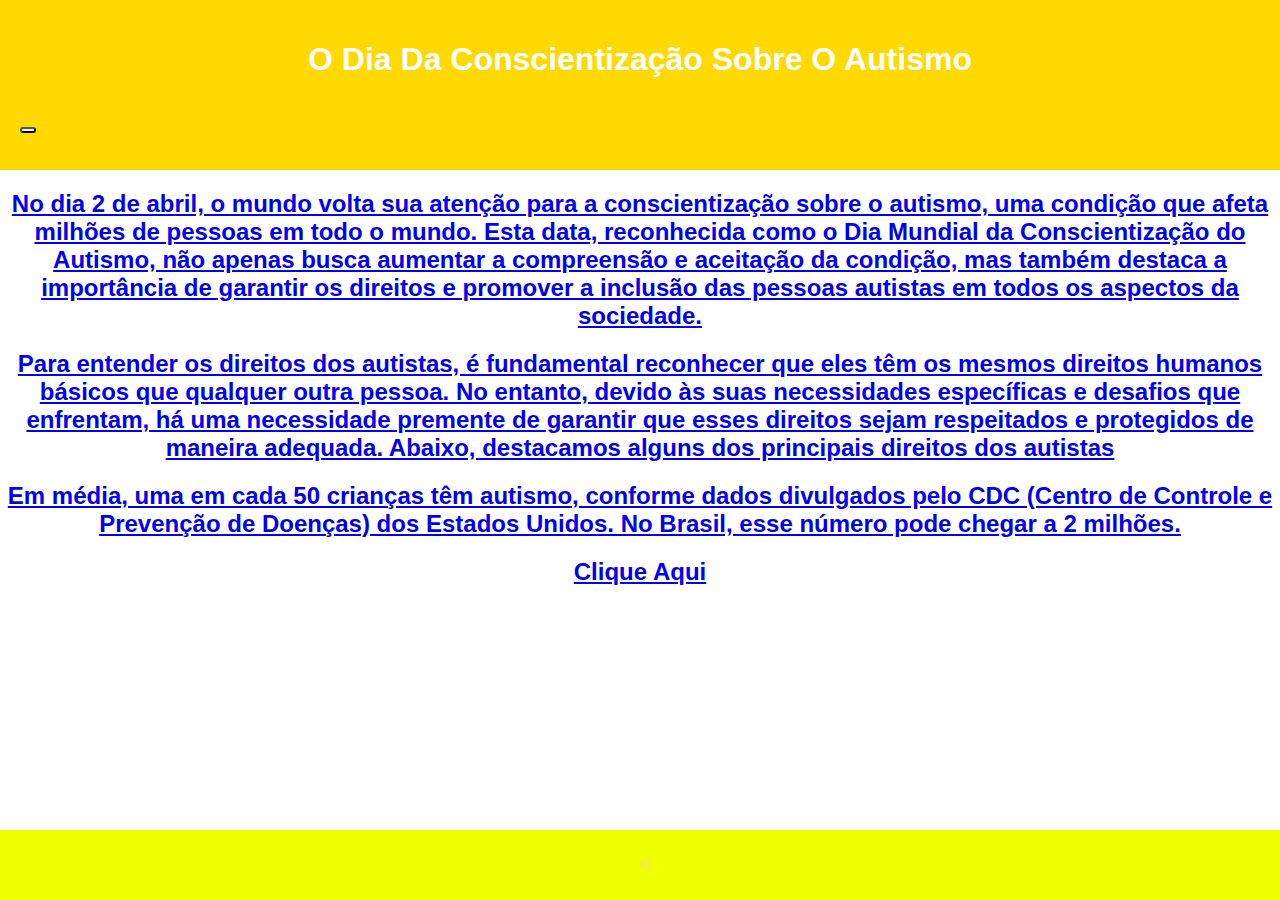
<file: index.html>
<!DOCTYPE html>
<html lang="en">
<head>
    <meta charset="UTF-8">
    <meta name="viewport" content="width=device-width, initial-scale=1.0">
    <title> O Dia Da Conscientização Sobre O Autismo </title>
    <link rel="stylesheet" href="styles.css">
</head>
<body>
    <header>
        <center> <h1>O Dia Da Conscientização Sobre O Autismo</h1></center>
        <nav class="button">
            <ul>
                <center><a href="auti2.html"><button class="button"></button</a></center>
            </ul>
        </nav>
    </header>

     <class="main-section">
        <center><h2> No dia 2 de abril, o mundo volta sua atenção para a conscientização sobre o autismo, uma condição que afeta milhões de pessoas em todo o mundo. Esta data, reconhecida como o Dia Mundial da Conscientização do Autismo, não apenas busca aumentar a compreensão e aceitação da condição, mas também destaca a importância de garantir os direitos e promover a inclusão das pessoas autistas em todos os aspectos da sociedade.</h2></center>
       <p></p>
           <center> <h2>Para entender os direitos dos autistas, é fundamental reconhecer que eles têm os mesmos direitos humanos básicos que qualquer outra pessoa. No entanto, devido às suas necessidades específicas e desafios que enfrentam, há uma necessidade premente de garantir que esses direitos sejam respeitados e protegidos de maneira adequada. Abaixo, destacamos alguns dos principais direitos dos autistas</h2></center>           
           <p></p>
           <center> <h2> Em média, uma em cada 50 crianças têm autismo, conforme dados divulgados pelo CDC (Centro de Controle e Prevenção de Doenças) dos Estados Unidos. No Brasil, esse número pode chegar a 2 milhões.</h2></center>
           <p></p>
           <center><h2>Clique Aqui</h2></center>    
        </section>
    
    <footer>
        <p>&copy; .</p>
    </footer>
</body>
</html><a href="auti2.html"></a>
</file>
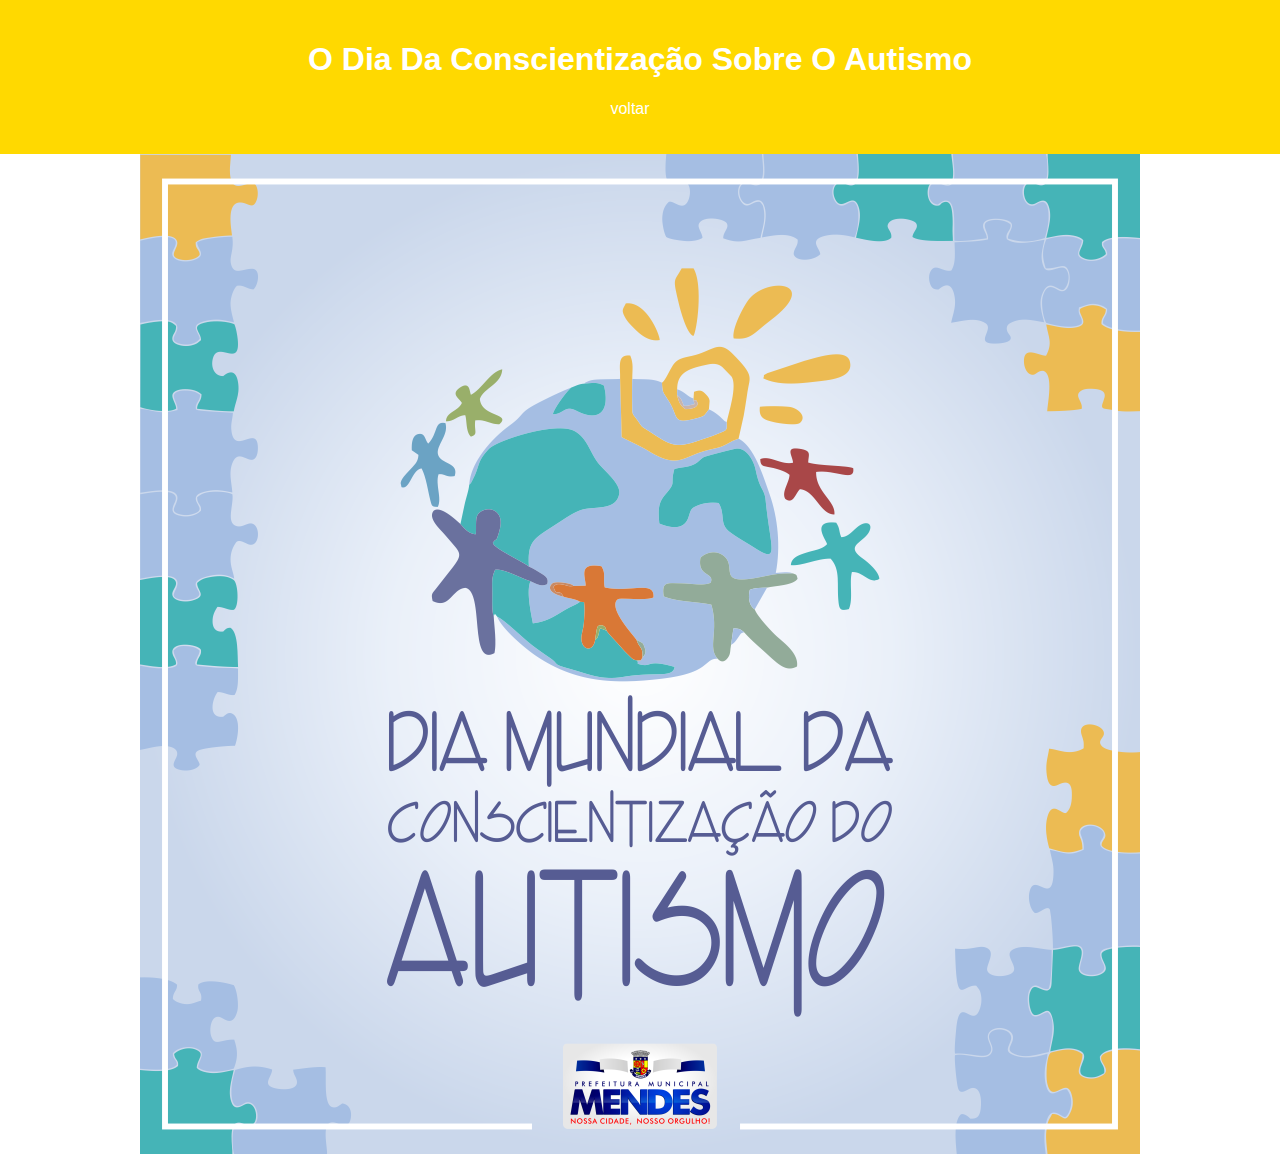
<file: auti2.html>
<!DOCTYPE html>
<html lang="pt-br">
<head>
    <meta charset="UTF-8">
    <meta name="viewport" content="width=device-width, initial-scale=1.0">
    <title>O Dia Da Conscientização Sobre O Autismo</title>
    <link rel="stylesheet" href="styles.css"
</head>
<body>
    <header>
        <center> <h1>O Dia Da Conscientização Sobre O Autismo</h1></center>
         <nav>
             <ul>
             <center><li><a href="autismo.html">voltar</a></li></center>
             </ul>
         </nav>
     </header>
    <center><img src="autismo.png"></center>
</body>
</html>
</file>
<file: styles.css>
body {
    font-family: Arial, sans-serif;
    margin: 0;
    padding: 0;
}

header {
    background-color: #ffd900;
    color: #ffffff;
    padding: 20px;
}

header nav ul {
    list-style: none;
    padding: 0;
}

header nav ul li {
    display: inline;
    margin-right: 20px;
}

header nav ul li a {
    text-decoration: none;
    color: #fff;
}

.main-section {
    padding: 20px;
}

footer {
    background-color: #eeff00;
    color: #ffde71;
    text-align: center;
    padding: 10px;
    position: fixed;
    bottom: 0;
    width: 100%;
}

.button {
    display: inline-block;
    font-size: 16px;
    font-weight: bold;
    text-align: center;
    text-decoration: rgb(0, 0, 0);
    color: #ffffff;
    border-radius: 5px;
    }
</file>
